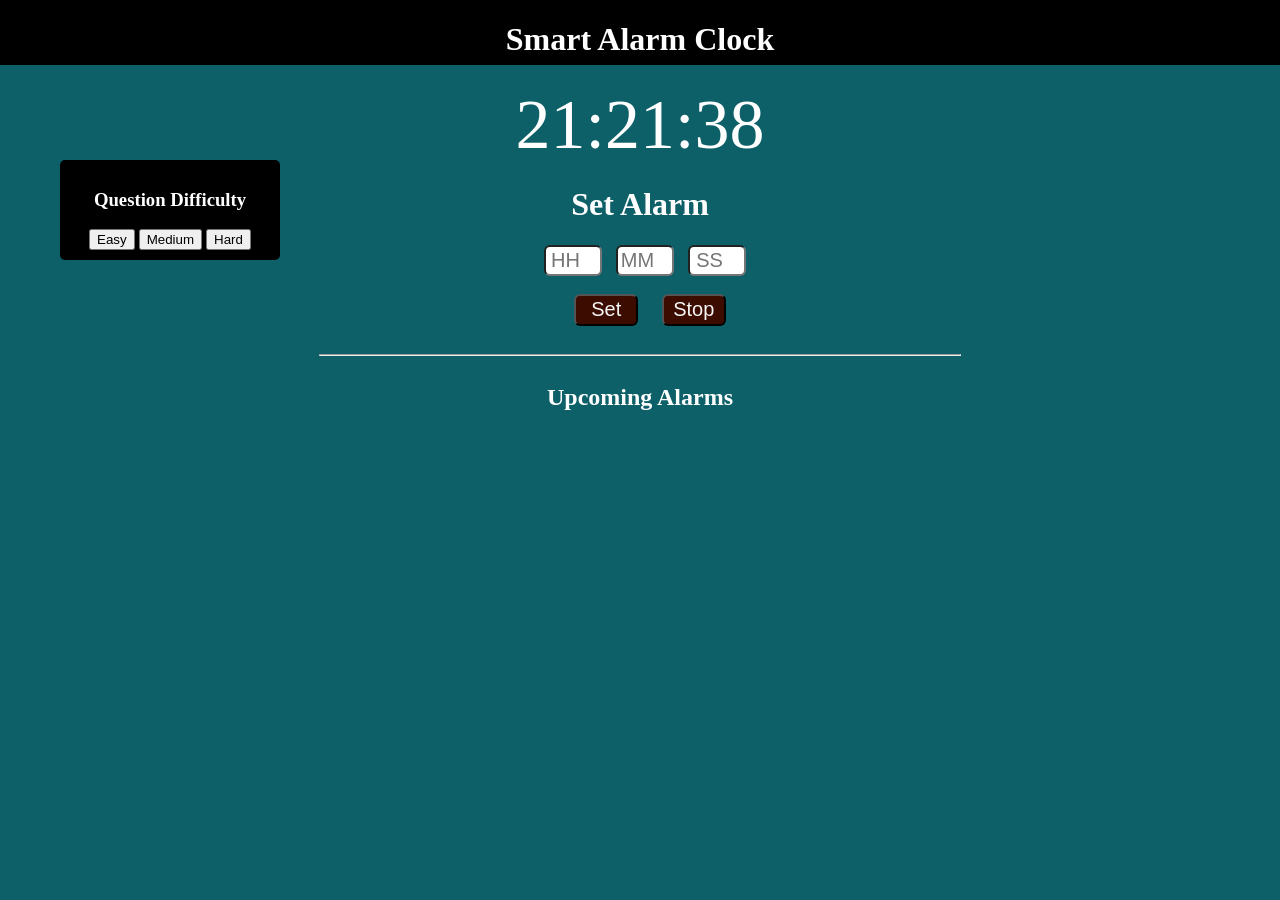
<file: index.html>
<!DOCTYPE html>
<html lang="en">
<head>
    <meta charset="UTF-8">
    <meta http-equiv="X-UA-Compatible" content="IE=edge">
    <meta name="viewport" content="width=device-width, initial-scale=1.0">
    
    <title>Smart Alarm Clock</title>
    
    <link rel="stylesheet" href="style.css">

</head>
<body>
    <div class="container">
        <div class="header">
            <h1>Smart  Alarm Clock</h1>
            <div class="difficulty">
                <h3>Question Difficulty</h3>
                <button class="btn" id="easy-btn">Easy</button>
                <button class="btn" id="medium-btn">Medium</button>
                <button class="btn" id="hard-btn">Hard</button>
            </div>
        </div>
        <div id="current-time"></div>
        <h1>Set Alarm</h1>
        <form class="user-input">
            <input type="number" id="hour" max="23" min="00" placeholder="HH" />
            <input type="number" id="min" max="59" min="00" placeholder="MM" />
            <input type="number" id="sec" max="59" min="00" placeholder="SS" />
            <br>
            <br>
            <button type="submit">Set</button>
            <button type="reset" onclick="clearAlarm()">Stop</button>
        </form>
        <hr />

        <h2>Upcoming Alarms</h2>
        <ul class="set-alarms-list">
            <li></li>
        </ul>
    </div>

	<div class="popup" id="popup">
		<h2>Math Questions</h2>
		<p>Solve the following math questions to stop the alarm:</p>
		<p id="question1"></p>
		<input type="number" id="answer1"><br><br>
		<p id="question2"></p>
		<input type="number" id="answer2"><br><br>
		<p id="question3"></p>
		<input type="number" id="answer3"><br><br>
		<button onclick="clearAlarm()">Submit</button>
	</div>
   
</body>
<script src="app.js"></script>
</html>
</file>
<file: style.css>
body{
    background-color: rgb(13, 96, 104);
    color: rgb(255, 255, 255);
    margin: 0px;
}

/* Styling container of the project */
.container{
    display: flex;
    flex-direction: column;
    align-items: center;
}

/* Header part */
.header{
    width: 100%;
    height: 65px;
    background-color: rgb(0, 0, 0);
    text-align: center;
}

/* Displaing actual time  */
#current-time{
    font-size: 70px;
    margin-top: 20px;
}

/* User input styling */
.user-input{
    text-align: center;
}

.user-input input{
    height: 25px;
    width: 50px;
    text-align: center;
    font-size: 20px;
    border-radius: 6px;
    margin-left: 10px;
    
}

/* Button styling */
.user-input button{
    height: 32px;
    width: 30%;
    text-align: center;
    font-size: 20px;
    border-radius: 6px;
    background-color: rgb(61, 12, 1);
    color: whitesmoke;
    margin-left: 20px;
    margin-bottom: 20px;  
}

.user-input button:hover {
    background-color: #ffcc00;
    color: rgb(0, 0, 0);
}

hr{
    width: 50%;
}


.set-alarms-list li{
    list-style: none;
}

/* Alarm list styling */
.time-list{
    width: 300px;
    height: 35px;
    background-color: rgb(57, 79, 73);
    font-size: 25px;
    border-radius: 3px;
    display: flex;
    justify-content: space-between;
    align-items: center;
    
}

.time-list span{
    margin-left: 10px;
}

.time-list button{
    height: 32px;
    width: 30%;
    text-align: center;
    font-size: 20px;
    border-radius: 6px;
    background-color: rgb(61, 12, 1);
    color: whitesmoke;
}

.popup {
    display: none;
    position: relative;
    top: 50%;
    left: 50%;
    transform: translate(-50%, -50%);
    background-color: rgb(0, 0, 0);
    padding: 20px;
    border: 1px solid rgb(255, 255, 255);
    border-radius: 10px;
    box-shadow: 0px 0px 10px rgba(0, 0, 0, 0.5);
    height: 400px;
    width: 400px;
}

.difficulty {
    position: relative;
    top: 80px;
    left: 60px;
    width: 200px;
    padding: 10px;
    background-color: #000000;
    border-radius: 5px;
}

.btn.active {
    background-color: #ffcc00;
    color: #000000;
}
</file>
